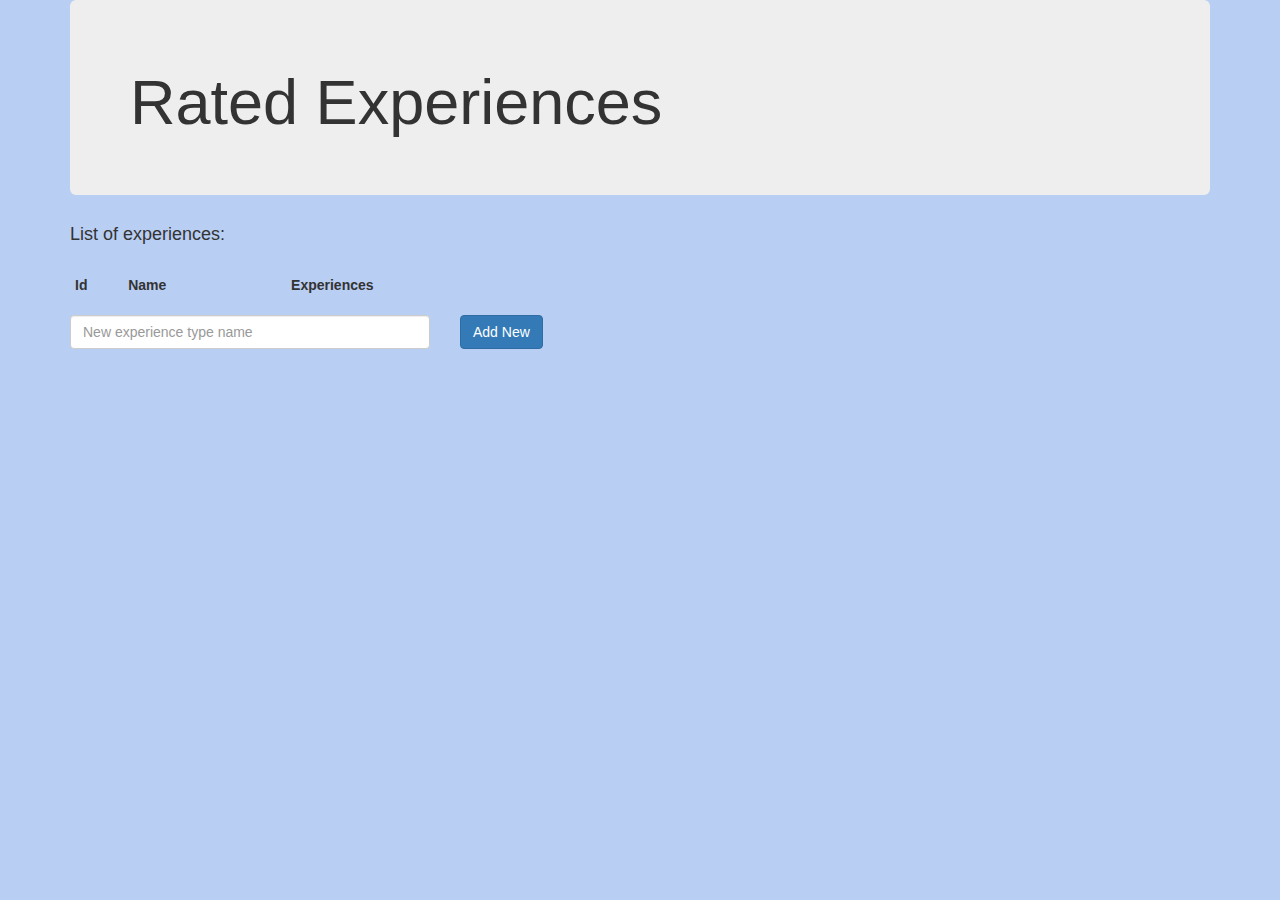
<file: public/index.html>
<!doctype html>
<html ng-app="ratedExpApp">
<head>
    <meta charset="UTF-8">
    <title>Rated Experiences</title>
    <link rel='stylesheet' href='lib/bootstrap/dist/css/bootstrap.min.css'/>
	<link rel="stylesheet" type="text/css" href="css/main.css">
</head>
<body>
    
    <div class="container">
        <div class="jumbotron">
            <h1>Rated Experiences</h1>
        </div>
        
        <div ng-view></div>
    </div>

    <script src="lib/jquery/dist/jquery.min.js"></script>
	<script src="lib/angular/angular.min.js"></script>
    <script src="lib/angular-route/angular-route.min.js"></script>
    <script src="src/app.js"></script>
    <script src="src/controllers/util.js"></script>
    <script src="src/controllers/expTypeController.js"></script>
    <script src="src/controllers/expTypesController.js"></script>
    <script src="src/services.js"></script>
    <script src="src/values.js"></script>
</body>
</html>
</file>
<file: public/css/main.css>
body {
    background-color: #b9cef3;
}

.list-table {
    margin: 20px;
}
</file>
